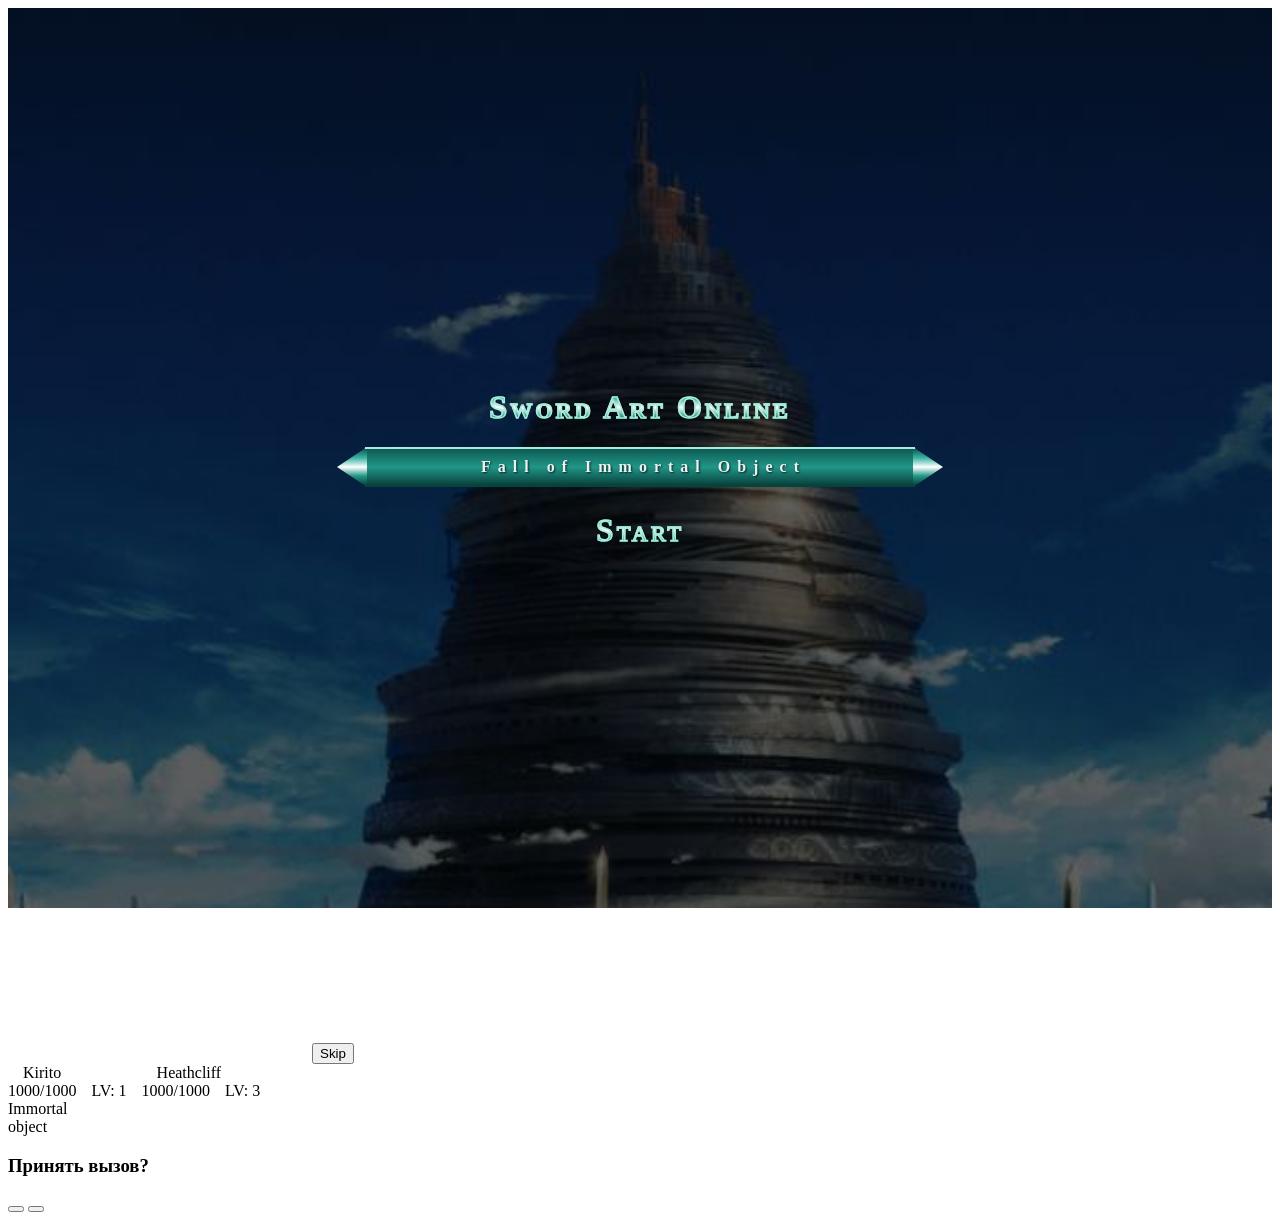
<file: index.html>
<!DOCTYPE html>
<html lang="ru">

<head>
  <meta charset="UTF-8">
  <meta name="viewport" content="width=device-width, initial-scale=1.0">
  <title>Sao game</title>
  <link rel="stylesheet" href="All-style.css">
  <script>src="script.js"</script>
</head>

<body>
    <!-- СТАРТОВЫЙ ЭКРАН (название, айнкрад, старт) -->
  <div id="start-screen">
    <h1 id="sao">Sword Art Online</h1>
    <div id="sword"><span class="sword-text">Fall of Immortal Object</span></div>
    <button id="btn-start"><span class="btn-text">Start</span></button>
    <audio src=""></audio>
  </div>

  <!-- СТАРТОВЫЙ ЭКРАН 2 (видео погружения+видео догадки о бессмертном объекте) -->
  <div id="video-screen">
    <video src=""></video>
    <button id="skip-btn">Skip</button>
  </div>

  <!-- ЭКРАН МЕНЮ (immortal + пройти игру?) -->
  <div id="menu-screen">
    <div id="hpBar" class="flex">
        <div id="Kirito">
            <div class="flex">
                <div id="?"></div>
                <div class="flex" id="all">
                    <div id="name">Kirito</div>
                    <div id="hp_back">
                        <div id="hp"></div>
                    </div>
                </div>
            </div>
            <div class="flex">
                <div id="hp_max">1000/1000</div>
                <div id="lvl"> LV: 1</div>
            </div>
        </div>
        <div id="Heathcliff">
            <div class="flex">
                <div id="?"></div>
                <div class="flex" id="all">
                    <div id="name">Heathcliff</div>
                    <div id="hp_back">
                        <div id="hp"></div>
                    </div>
                </div>
            </div>
            <div class="flex">
                <div id="hp_max">1000/1000</div>
                <div id="lvl"> LV: 3</div>
            </div>
        </div>
    </div>

    <div class="object" id="immortal">Immortal<br>object</div>

    <div id="choice">
      <h3>Принять вызов?</h3>
      <button class="start" id="yes"></button>
      <button class="start" id="no"></button>
    </div>
  </div>

  <!-- ЭКРАН МЕНЮ 2 (пройти игру? -> выбор уровня) -->
  <div id="level-screen">
    <!-- оставить menu-screen только поменять div/choice на две другие кнопки -->
  </div>

  <!-- ЭКРАН БОЯ ЛЕГКИЙ (механика боя легкого уровня) -->
   <!-- ЭКРАН БОЯ СЛОЖНЫЙ (механика боя сложного уровня) -->
   <!-- ЭКРАН GAME OVER (win + видео айнкрад рушится) -->
   <!-- ЭКРАН GAME OVER (lose + перенаправление на экран меню) -->
  
</body>

</html>
</file>
<file: All-style.css>
.flex {
    display: flex; /* Выстраивает элементы в строку */
    gap: 15px;      /* Создает отступ между блоками */
}

#start-screen{
    margin: 0;
  padding: 20px;
  width: 100%;
  min-height: 100vh; /* Растягиваем на всю высоту экрана */
  box-sizing: border-box;
  background-image: url("aincrad_3.jpg");
  background-size: cover;
  
  display: flex;
  flex-direction: column;
  justify-content: center; /* Центр по горизонтали */
  align-items: center;     /* Центр по вертикали */
  overflow: hidden;        /* Защита от появления полос прокрутки */
}

/* Общие стили для текста SAO и текста внутри кнопки */
#sao, #btn-start {
  font-family: serif;
  font-variant: small-caps;
  text-align: center;
  font-size: 200%;
  display: flex;
  letter-spacing: 0.1em;
  justify-content: center; /* Центрируем текст внутри flex-контейнера */
  
  /* ЭФФЕКТ 1: Основной объемный градиент */
  background-image: linear-gradient(
    to bottom,
    #0d5b54 0%,
    #3cb4a4 25%,
    #ffffff 50%,
    #219687 75%,
    #08423d 100%
  );

  /* Вырезаем градиент по форме букв */
  -webkit-background-clip: text;
  -webkit-text-fill-color: transparent;
  background-clip: text;
  text-fill-color: transparent;

  /* ЭФФЕКТ 2: Тонкая внешняя светлая обводка букв */
  -webkit-text-stroke: 1.5px #a7ebd9;
  
  /* Плавный переход для всех будущих анимаций */
  transition: transform 0.2s ease-in-out, filter 0.2s ease-in-out;
}

/* УНИКАЛЬНЫЕ СТИЛИ ДЛЯ КНОПКИ START */
#btn-start {
  /* Сброс дефолтных рамок и фона кнопки */
  border: none;
  background-color: transparent;
  cursor: pointer;
  outline: none;
  padding: 0;
  
  /* ПОЗИЦИОНИРОВАНИЕ: Опускаем кнопку чуть ниже меча */
  margin-top: 25px; 
  display: inline-flex; /* Корректное отображение для анимации масштаба */
  
  /* Базовая тень текста (как у SAO) */
  filter: drop-shadow(3px 3px 2px rgba(0, 20, 20, 0.8));
}

/* ЭФФЕКТ ПРИ НАВЕДЕНИИ КУРСОРА (HOVER) */
#btn-start:hover {
  /* Кнопка плавно увеличивается на 7% */
  transform: scale(1.07);
  
  /* Усиливаем яркость и добавляем бирюзовое неоновое свечение вокруг букв */
  filter: brightness(1.2) drop-shadow(0 0 12px rgba(0, 0, 0, 0.8));
}

/* ЭФФЕКТ ПРИ НАЖАТИИ (ACTIVE) */
#btn-start:active {
  /* Физическая отдача: кнопка становится чуть меньше, имитируя вдавливание */
  transform: scale(0.98);
  
  /* Свечение становится чуть мягче в момент клика */
  filter: brightness(1.1) drop-shadow(0 0 6px rgba(0, 0, 0, 0.8));
}



/* Основное тело меча */
#sword {
  position: relative;
  width: 100%;
  max-width: 550px; /* Ограничиваем максимальную длину для баланса */
  height: 40px;     /* Толщина клинка */
  
  /* ЦЕНТР БЕЗ БЛИКА: благородный бирюзовый градиент без белого цвета внутри */
  background: linear-gradient(
    to bottom,
    #0d5b54 0%,
    #219687 50%,
    #08423d 100%
  );
  
  border-top: 2px solid #a7ebd9;
  border-bottom: 2px solid #08423d;
  box-sizing: border-box;
  
  display: flex;
  align-items: center;
  justify-content: center;
}

/* Острый кончик меча (справа) */
#sword::after {
  content: '';
  position: absolute;
  right: -28px; /* Идеальный стык */
  top: -2px;    /* Выравнивание по рамке */
  width: 30px;
  height: 40px;
  box-sizing: border-box;
  
  /* БЛИК НА КОНЦЕ: пятислойный градиент с белым бликом по центру */
  background: linear-gradient(
    to bottom,
    #0d5b54 0%, 
    #3cb4a4 25%, 
    #ffffff 50%, /* Белый блик */
    #219687 75%, 
    #08423d 100%
  );
  
  border-top: 2px solid #a7ebd9;
  border-bottom: 2px solid #08423d;
  clip-path: polygon(0 0, 100% 50%, 0 100%);
}

/* Левое острие (слева) */
#sword::before {
  content: '';
  position: absolute;
  left: -28px;  /* Идеальный стык */
  top: -2px;    /* Выравнивание по рамке */
  width: 30px;
  height: 40px;
  box-sizing: border-box;
  
  /* БЛИК НА КОНЦЕ: пятислойный градиент с белым бликом по центру */
  background: linear-gradient(
    to bottom,
    #0d5b54 0%, 
    #3cb4a4 25%, 
    #ffffff 50%, /* Белый блик */
    #219687 75%, 
    #08423d 100%
  );
  
  border-top: 2px solid #a7ebd9;
  border-bottom: 2px solid #08423d;
  clip-path: polygon(100% 0, 0 50%, 100% 100%);
}

/* Текст внутри меча */
.sword-text {
  font-family: 'Futura Medium', Verdana, serif;
  color: #ffffff;
  text-align: center;
  font-weight: bold;
  letter-spacing: 7px; /* Большое расстояние между буквами как в оригинале */
  padding-left: 7px; /* Компенсация отступа для центровки */
  text-shadow: 1px 1px 2px rgba(0, 0, 0, 0.8);
  opacity: 0.9;
  z-index: 2;
}
</file>
